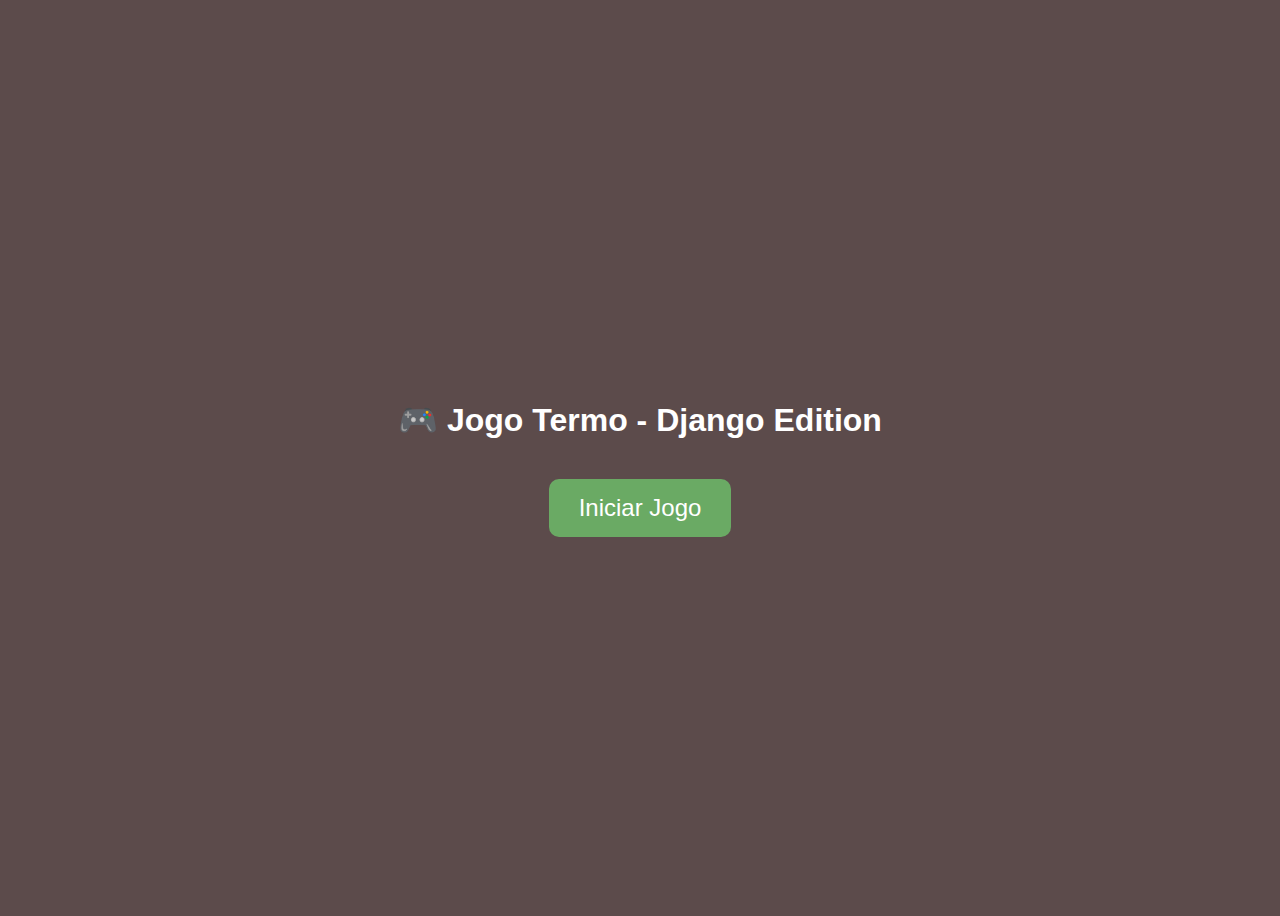
<file: jogo_termo/termo/templates/termo/index.html>
<!DOCTYPE html>
<html lang="pt-br">
<head>
  <meta charset="UTF-8">
  <meta name="viewport" content="width=device-width, initial-scale=1.0">
  <title>Termo Django</title>
  <style>
    body {
      background: #5c4b4b;
      color: white;
      font-family: Arial, sans-serif;
      display: flex;
      flex-direction: column;
      align-items: center;
      justify-content: center;
      height: 100vh;
      text-align: center;
    }
    h1 { margin-bottom: 40px; }
    button {
      background-color: #6aaa64;
      color: white;
      border: none;
      padding: 15px 30px;
      font-size: 1.5em;
      border-radius: 10px;
      cursor: pointer;
      transition: transform 0.2s;
    }
    button:hover {
      transform: scale(1.05);
    }
  </style>
</head>
<body>
  <h1>🎮 Jogo Termo - Django Edition</h1>
  <a href="{% url 'nivel1' %}" style="text-decoration: none;">
    <button>Iniciar Jogo</button>
  </a>
</body>
</html>
</file>
